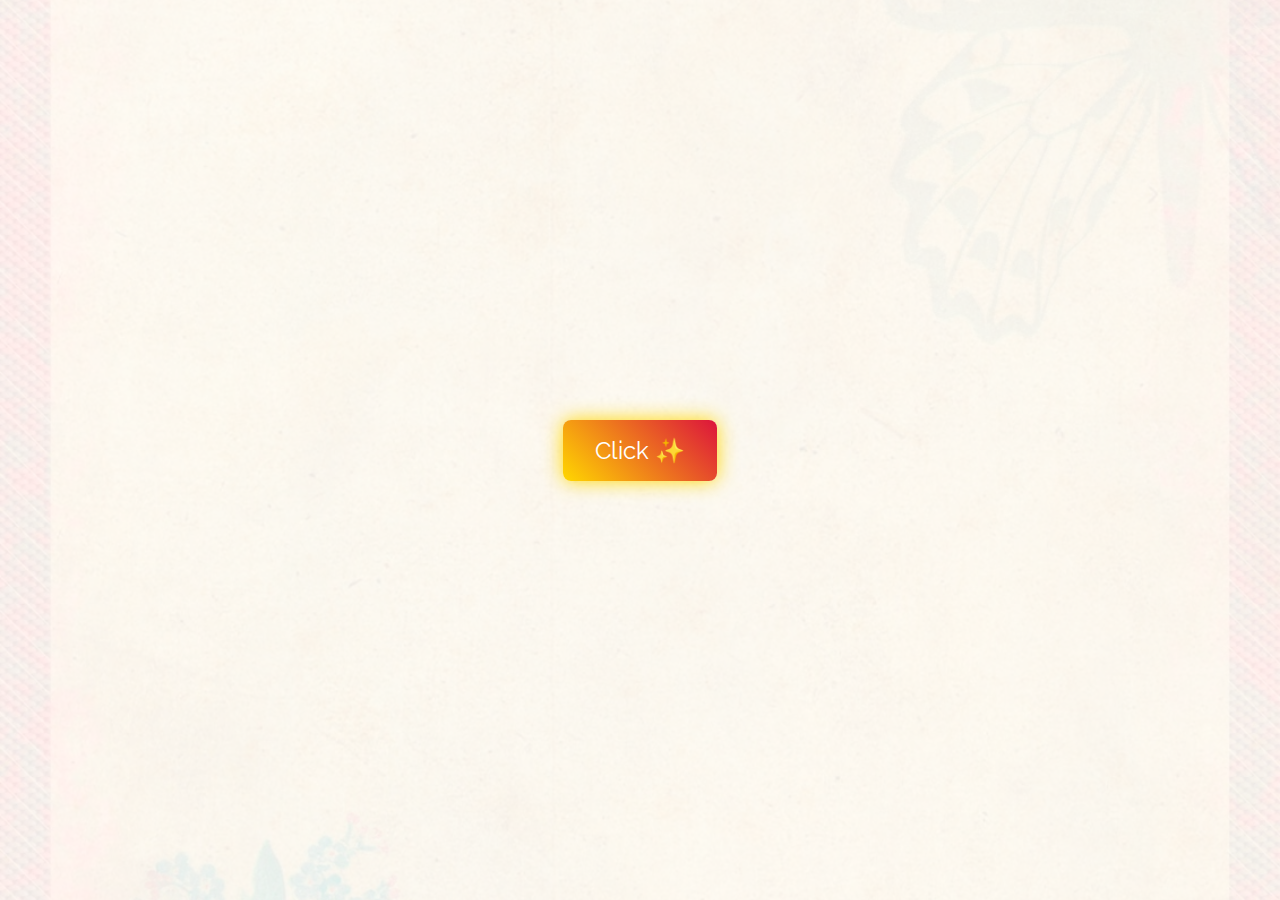
<file: index.html>
<!DOCTYPE html>
<html lang="en">
<head>
    <meta charset="UTF-8">
    <meta name="viewport" content="width=device-width, initial-scale=1.0">
    <title>Mi terroncito 💗</title>
    <link href="https://fonts.googleapis.com/css2?family=Playfair+Display&family=Raleway&display=swap" rel="stylesheet">
    <style>
        body {
            margin: 0;
            font-family: 'Raleway', sans-serif;
            background: url('img/papel-antiguo.jpg') no-repeat center center fixed;
            background-size: cover;
            color: #333;
            height: 100vh;
            overflow: hidden; /* Bloquea completamente el scroll */
        }

        #intro {
            height: 100vh;
            display: flex;
            justify-content: center;
            align-items: center;
            background: rgba(255, 255, 255, 0.85);
            flex-direction: column;
        }

        #start-btn {
            padding: 1rem 2rem;
            font-size: 1.5rem;
            border: none;
            border-radius: 8px;
            background: linear-gradient(45deg, gold, crimson);
            color: white;
            cursor: pointer;
            box-shadow: 0 0 20px gold;
            animation: pulse 1.5s infinite;
            text-decoration: none;
            display: inline-block;
        }

        @keyframes pulse {
            0% { box-shadow: 0 0 10px gold; }
            50% { box-shadow: 0 0 30px gold; }
            100% { box-shadow: 0 0 10px gold; }
        }

        #start-btn:hover {
            transform: scale(1.05);
            transition: transform 0.3s ease;
        }
    </style>
</head>
<body>
    <div id="intro">
        <a href="carta.html" id="start-btn">Click ✨</a>
    </div>
</body>
</html>
</file>
